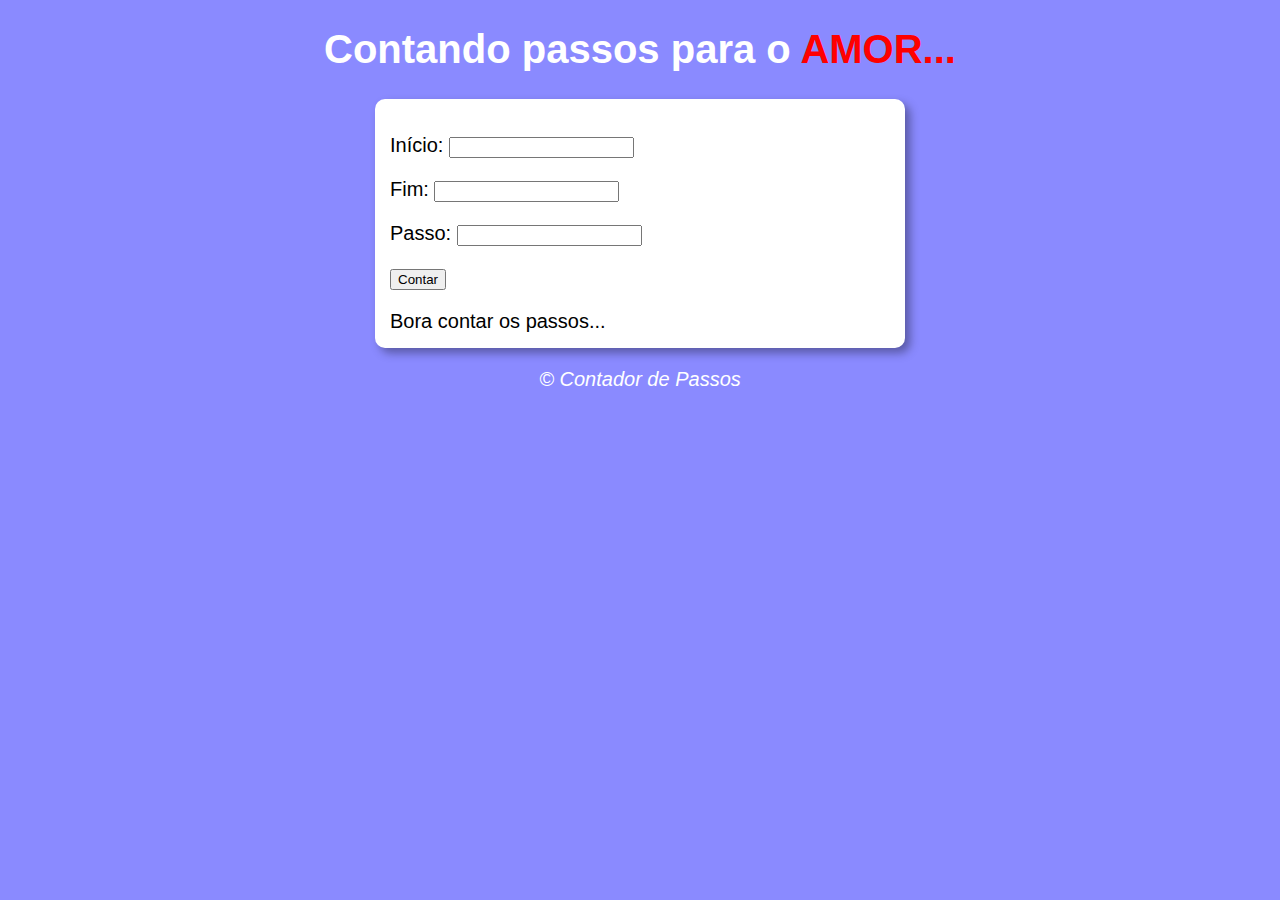
<file: Exe/Exe003/index.html>
<!DOCTYPE html>
<html lang="pt-BR">
<head>
    <meta charset="UTF-8">
    <meta name="viewport" content="width=device-width, initial-scale=1.0">
    <title>Contador</title>
    <link rel="stylesheet" href="style.css">
</head>
<body>
    
    <header>
        <h1>Contando passos para o <span>AMOR...</span></h1>
    </header>

    <section>
        <div id="dados">  
            <p>
                Início: 
                <input type="number" name="inicio" id="txti" min="0">
                </p>
            <p>
                Fim: 
                <input type="number" name="fim" id="txtf" min="0">
            </p>
            <p>
                Passo: 
                <input type="number" name="passo" id="txtp" min="0">
            </p>
            <p><input id="button" type="button" value="Contar" onclick="contar()"></p>
        </div>
        <div id="res">
            Bora contar os passos...
        </div>
    </section>

    <footer>
        <p>&copy; Contador de Passos</p>
    </footer>
    
    <script src="script.js"></script>
</body>
</html>
</file>
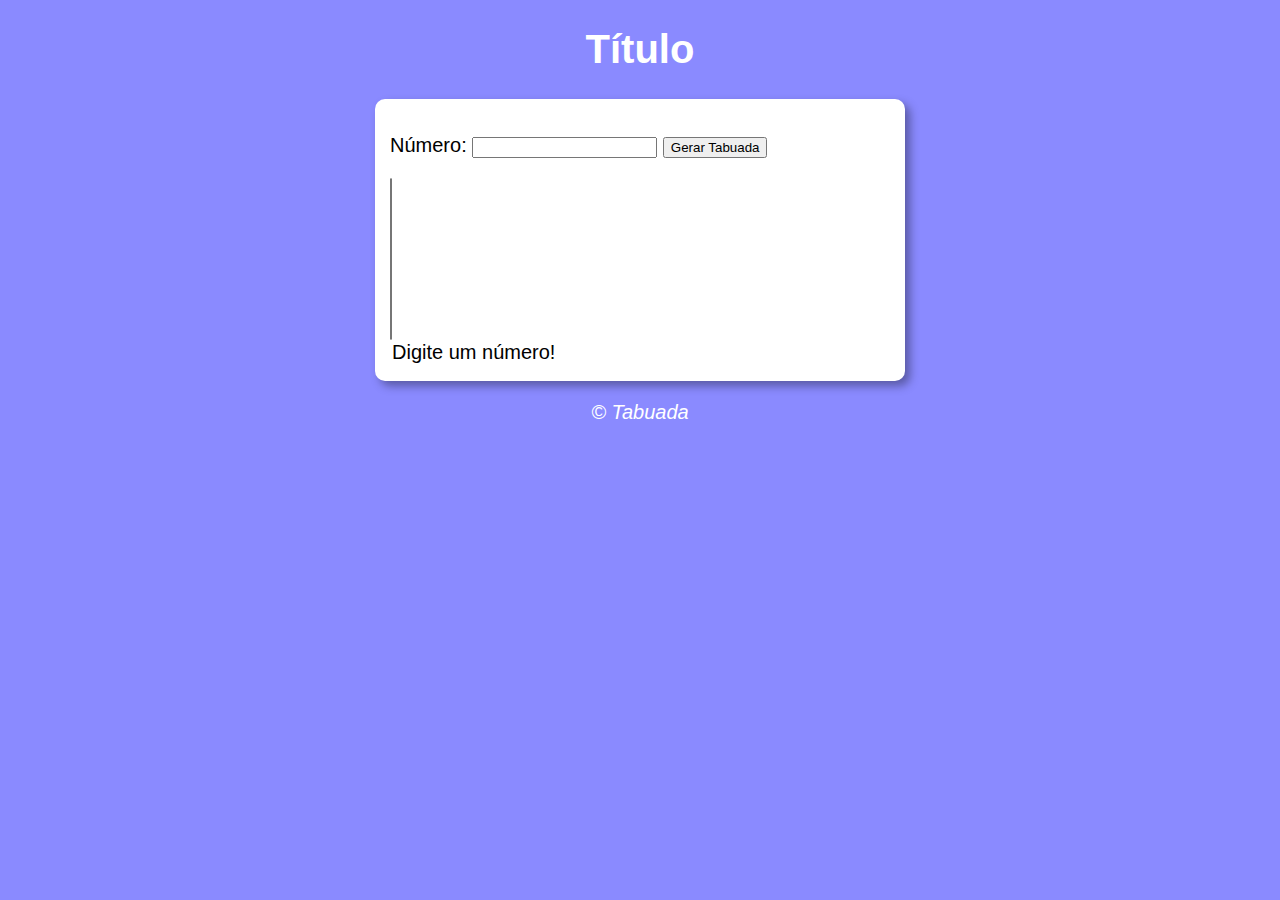
<file: Exe/Exe005/index.html>
<!DOCTYPE html>
<html lang="en">
<head>
    <meta charset="UTF-8">
    <meta name="viewport" content="width=device-width, initial-scale=1.0">
    <title>Calculadora Tabuada</title>
    <link rel="stylesheet" href="./style.css">
</head>
<body>
    <header>
        <h1>Título</h1>
    </header>

    <section>
        <div>
            <p>Número: <input type="number" name="num" id="txtn">
            <input type="button" value="Gerar Tabuada" onclick="tabuada()"></p>
        </div>
        <div>
            <select name="tabuada" id="seltab" size="10"></select>
            <option>Digite um número!</option>
        </div>
    </section>

    <footer>
        <p>&copy; Tabuada</p>
    </footer>

    <script src="./script.js"></script>
</body>
</html>
</file>
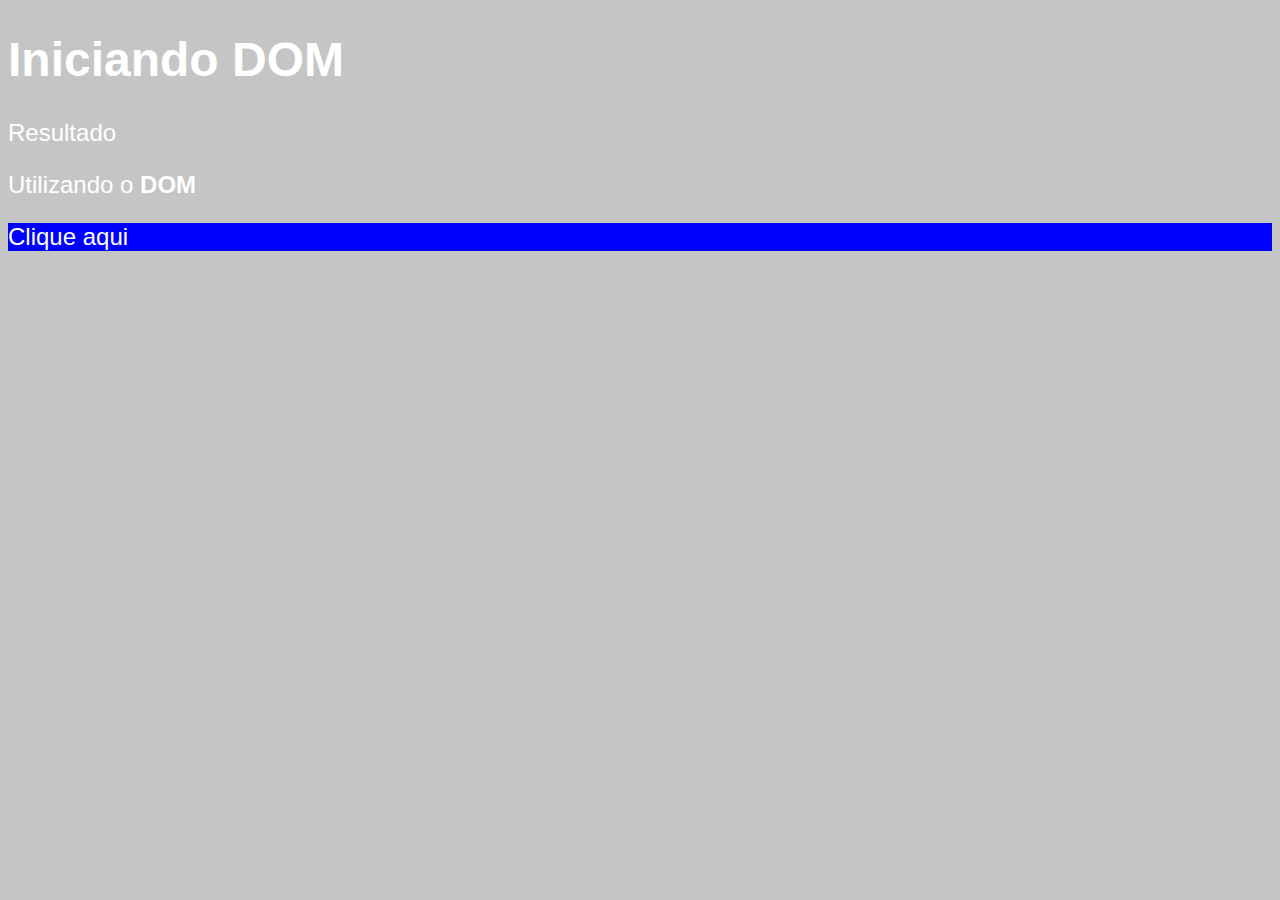
<file: Aula 10/ex009.html>
<!DOCTYPE html>
<html lang="pt-BR">
<head>
    <meta charset="UTF-8">
    <meta name="viewport" content="width=device-width, initial-scale=1.0">
    <title>Utilizando DOM</title>
    <style>
        body{
            background: rgb(197, 197, 197) ;
            color: white;
            font: normal 18pt arial;
        }
    </style>
</head>
<body>
    <h1>Iniciando DOM</h1>
    <p>Resultado</p>
    <p>Utilizando o <strong>DOM</strong></p>
    <div id="clique">Clique aqui</div>

    <script>
        var d = document.querySelector('div#clique')
        d.style.background = 'blue'
        

    </script>
</body>
</html>
</file>
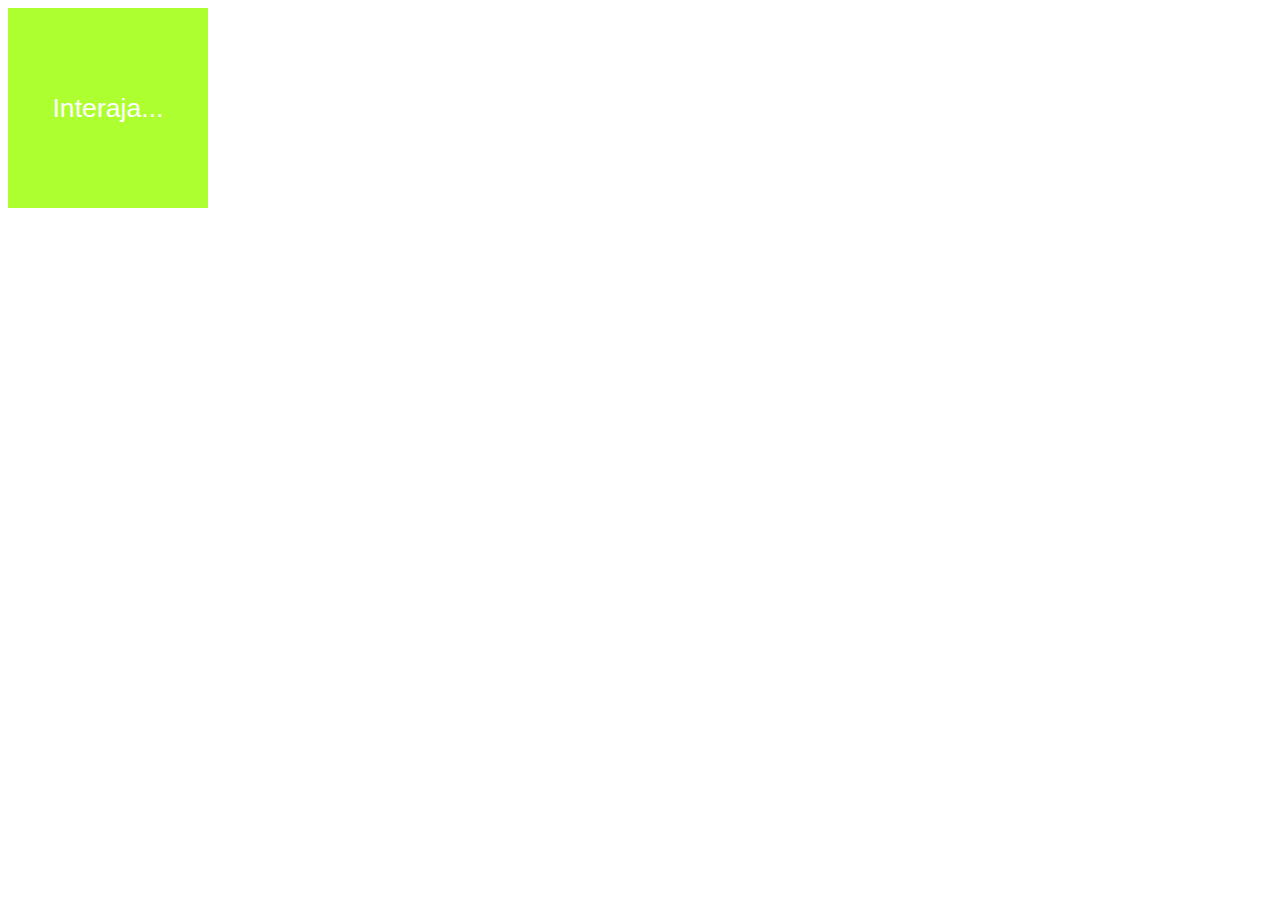
<file: Aula 10/ex010.html>
<!DOCTYPE html>
<html lang="pt-BR">
<head>
    <meta charset="UTF-8">
    <meta name="viewport" content="width=device-width, initial-scale=1.0">
    <title>Eventos DOM</title>
    <style>
        div#area{
            font: normal 20pt Arial;
            background: greenyellow;
            color: white;
            width: 200px;
            height: 200px;
            line-height: 200px;
            text-align: center;
        }
    </style>
</head>
<body>
    <div id="area" >
        Interaja...
    </div>

<script>
    var a = document.getElementById('area')
    a.addEventListener('click', clicar)
    a.addEventListener('mouseenter', entrar)
    a.addEventListener('mouseout', sair)
    function clicar(){
        a.innerText = 'Clicou!'
        a.style.background = 'blue'
    }
    function entrar (){
        a.innerText = 'Entrou!'
        a.style.background = 'red'
    }
    function sair(){
        a.innerText = 'Saiu!'
        a.style.background = 'pink'
    }
</script>

</body>
</html>
</file>
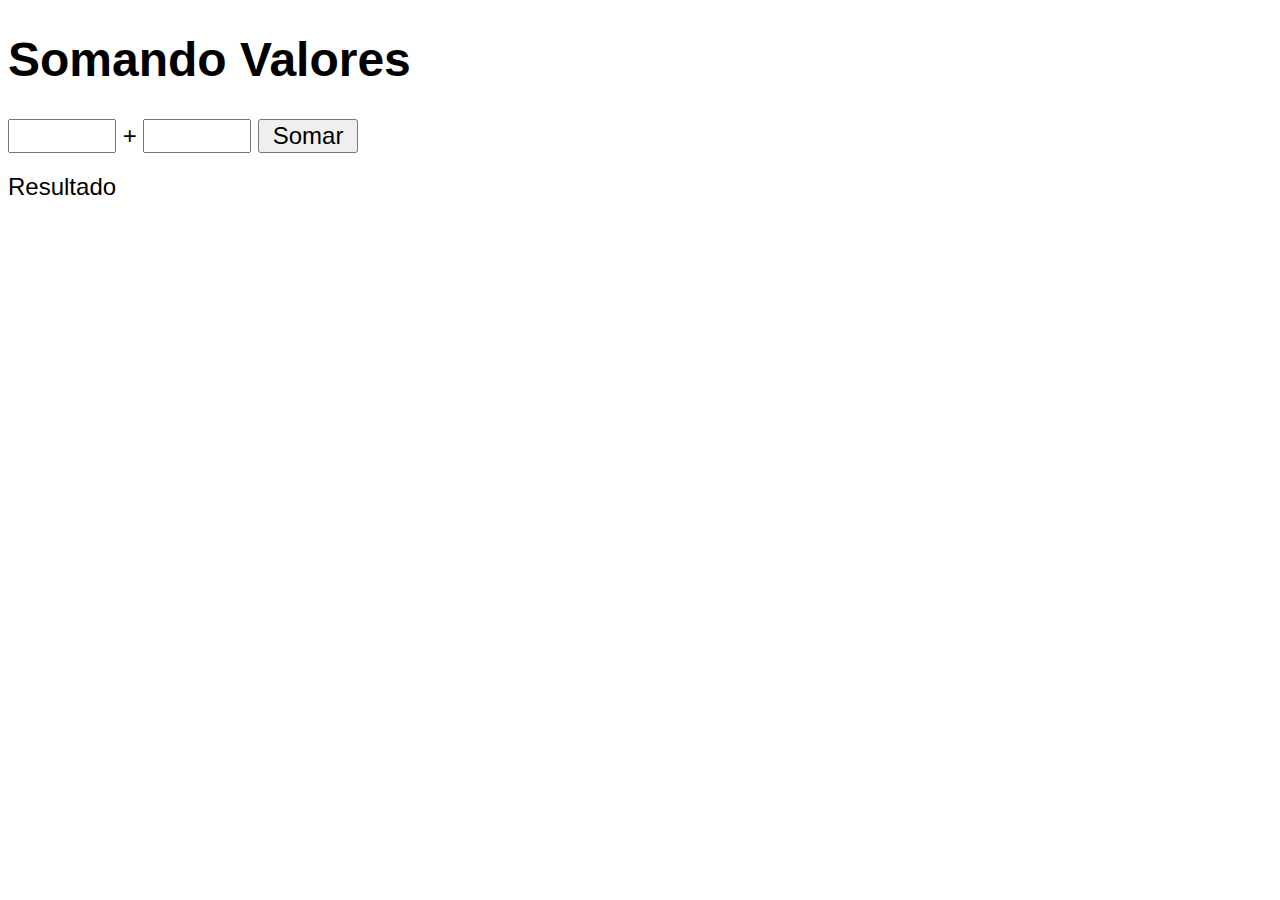
<file: Aula 10/ex011.html>
<!DOCTYPE html>
<html lang="pt-BR">
<head>
    <meta charset="UTF-8">
    <meta name="viewport" content="width=device-width, initial-scale=1.0">
    <title>Somando</title>
    <style>
        body{
            font:normal 18pt Arial;
        }
        input{
            font: normal 18pt Arial;
            width: 100px;
        }
        #res{
            margin-top: 20px;
        }
    </style>
</head>
<body>
    <h1>Somando Valores</h1>
    <input type="number" name="textn1" id="textn1"> +
    <input type="number" name="textn2" id="textn2">
    <input type="button" value="Somar" onclick="somar()">
    <div id="res">Resultado</div>

    <script>
        function somar(){
            var tn1 = document.getElementById('textn1')
            var tn2 = document.getElementById('textn2')
            var res = document.getElementById('res')
            var n1 = Number(tn1.value)
            var n2 = Number(tn2.value)
            var s = n1 + n2
            res.innerHTML = `A soma de ${n1} e ${n2} é <strong>${s}</strong>:`
        }
    </script>

</body>
</html>
</file>
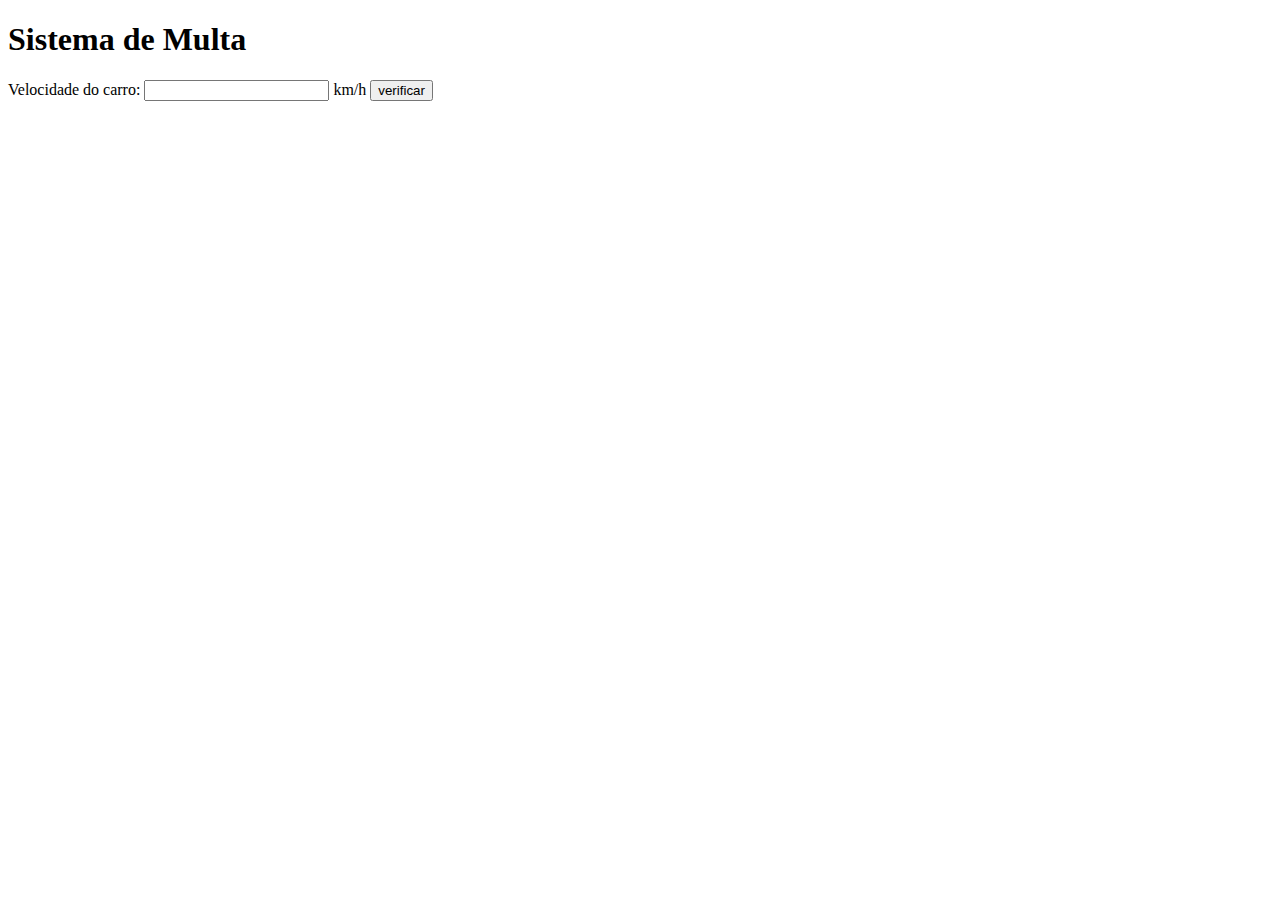
<file: Aula 11 Desafio/ex014.html>
<!DOCTYPE html>
<html lang="pt-BR">
<head>
    <meta charset="UTF-8">
    <meta name="viewport" content="width=device-width, initial-scale=1.0">
    <title>Detran</title>
</head>
<body>
    <h1>Sistema de Multa</h1>
    Velocidade do carro: <input type="number" name="txtvel" id="txtvel"> km/h
    <input type="button" value="verificar" onclick="calcular()">
    <div id="res"></div>
    <script>
        
        function calcular(){
            var txtv = document.getElementById('txtvel')
            var res = document.getElementById('res')
            var vel = Number(txtv.value)
            res.innerHTML = `<p>Sua velocidade atual é de <strong>${vel}km/h</strong></p>`
            if(vel > 50){
                res.innerHTML += `<p>Você foi <strong>MULTADO</strong> por exceder a velocidade maxíma permitida de 50 km/h </p>`
            }
            res.innerHTML += `<p>Dirija sempre com cinto de segurança!</p>`

        }
    </script>
</body>
</html>
</file>
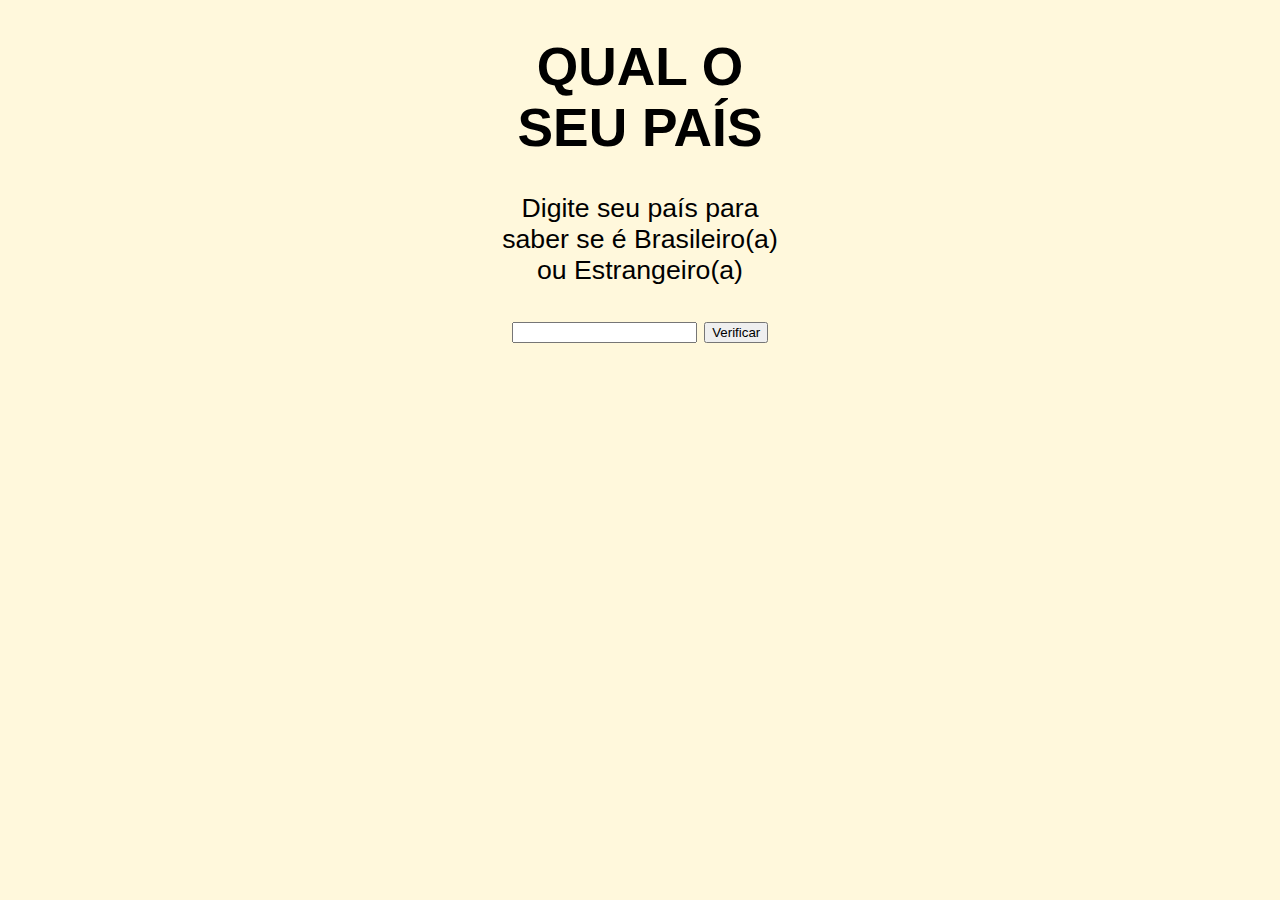
<file: Aula 11 Desafio/ex015Desafio.html>
<!DOCTYPE html>
<html lang="pt-br">
<head>
    <meta charset="UTF-8">
    <meta name="viewport" content="width=device-width, initial-scale=1.0">
    <title>Qual o País de Origem</title>
    <style>
        body{    
            font: normal 20pt Arial;
            background: cornsilk;
            width: 300px;
            height: 500px;
            text-align: center;
            margin: 0 auto;
        }
    </style>
</head>
<body>
    <h1 id="titleBody">QUAL O SEU PAÍS</h1>
    <p id="subBody">Digite seu país para saber se é Brasileiro(a) ou Estrangeiro(a)</p>
        <input type="text" name="textInp" id="textInp">
        <input type="button" value="Verificar" onclick="verificar()">
    <div id="res">

    </div>

<script>

function verificar(){
    var text = document.getElementById('textInp')
    var res = document.getElementById('res')
    res.innerHTML = ''
    res.innerHTML += `<p>Que legal, o seu país de origem é <strong>${text.value}</strong></p>`

    if(text.value === 'Brasil'){ 
        res.innerHTML += `<p>Muito legal, você está em casa!</p>`
    }else{
        res.innerHTML += `<p>Você é estrangeiro por aqui, mas não é um problemas!</p>`
    }
    
 }


</script>
</body>
</html>
</file>
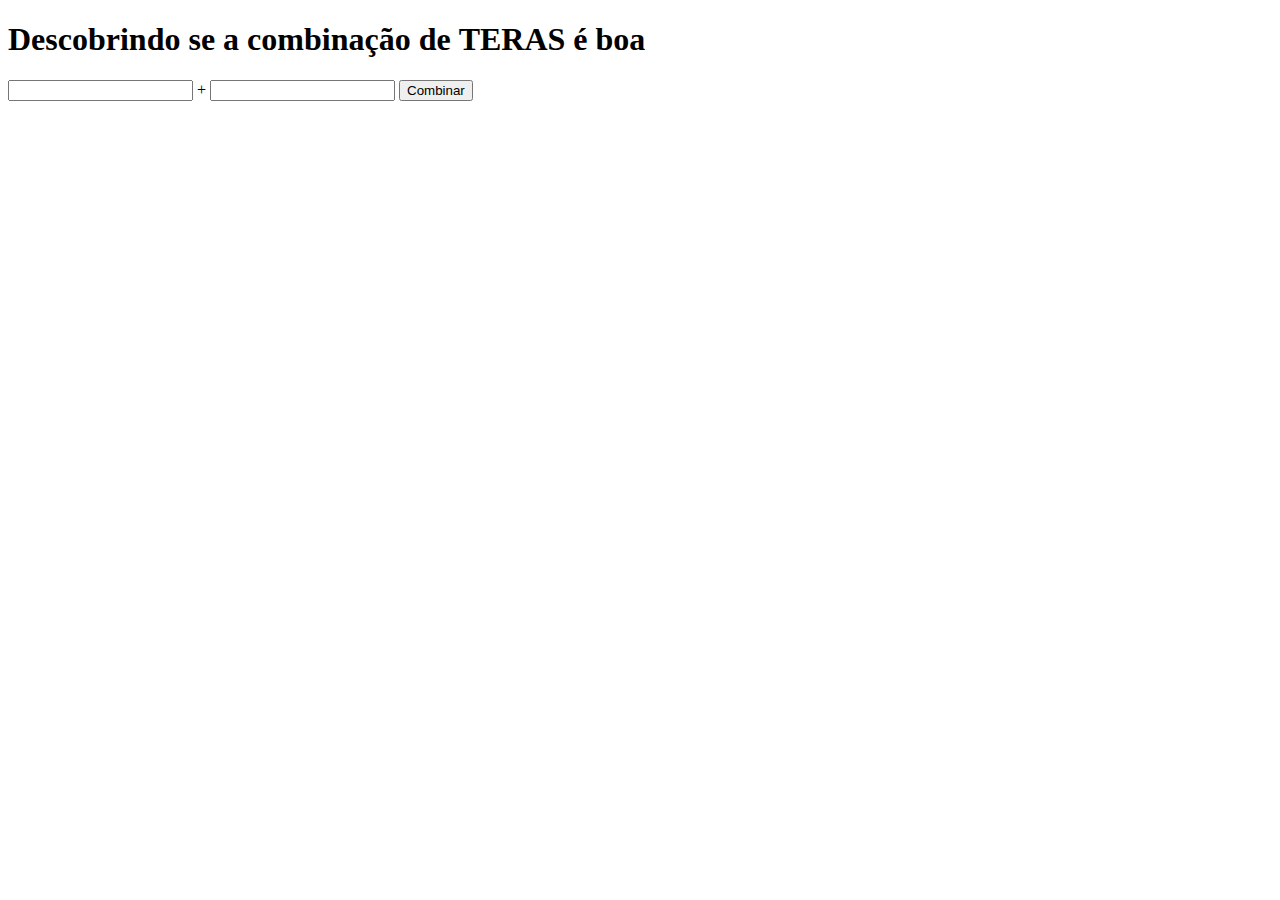
<file: Aula 12/ex016_Desafio.html>
<!DOCTYPE html>
<html lang="pt-BR">
<head>
    <meta charset="UTF-8">
    <meta name="viewport" content="width=device-width, initial-scale=1.0">
    <title>Teras</title>
    <style>

    </style>
</head>
<body>
    <h1>Descobrindo se a combinação de <strong>TERAS</strong> é boa</h1>
    <input type="text" name="text1" id="text1"> +
    <input type="text" name="text2" id="text2">
    <input type="button" value="Combinar" onclick="buttonVeri()">
    <div id="res"></div>
    
    <script>
        

    function buttonVeri(){
        var teras = document.getElementById('text1')
        var teras1 = document.getElementById('text2')
        var res =''
        var res = document.getElementById('res')
        
        if(teras = 'agua'){
            res.innerHTML = `<p>Essa combinação de <strong>${teras}</strong> com <strong>${teras}</strong> é boa padrão</p>`
        }
        if(teras1 = 'gelo'){
            res.innerHTML = `<p>Essa combinação <strong>${teras}</strong> com <strong>${teras1}</strong> é muito melhor</p>`
        }else{
            res.innerHTML += '<p>Esse não vai ficar bom</p>'
        }
    }

    </script>
</body>
</html>
</file>
<file: Exe/Exe003/style.css>
body{
    background: rgb(138, 138, 255);
    font: normal 15pt Arial;
}
header{
    color: white;
    text-align: center;
}
section{
    background: white;
    border-radius: 10px;
    padding: 15px;
    width: 500px;
    margin: auto;
    box-shadow: 5px 5px 10px rgba(0, 0, 0, 0.356);
}
footer{
    color: white;
    text-align: center;
    font-style: italic;
}
span{
    color: red;
    
}
</file>
<file: Exe/Exe005/style.css>
body{
    background: rgb(138, 138, 255);
    font: normal 15pt Arial;
}
header{
    color: white;
    text-align: center;
}
section{
    background: white;
    border-radius: 10px;
    padding: 15px;
    width: 500px;
    margin: auto;
    box-shadow: 5px 5px 10px rgba(0, 0, 0, 0.356);
}
footer{
    color: white;
    text-align: center;
    font-style: italic;
}
</file>
